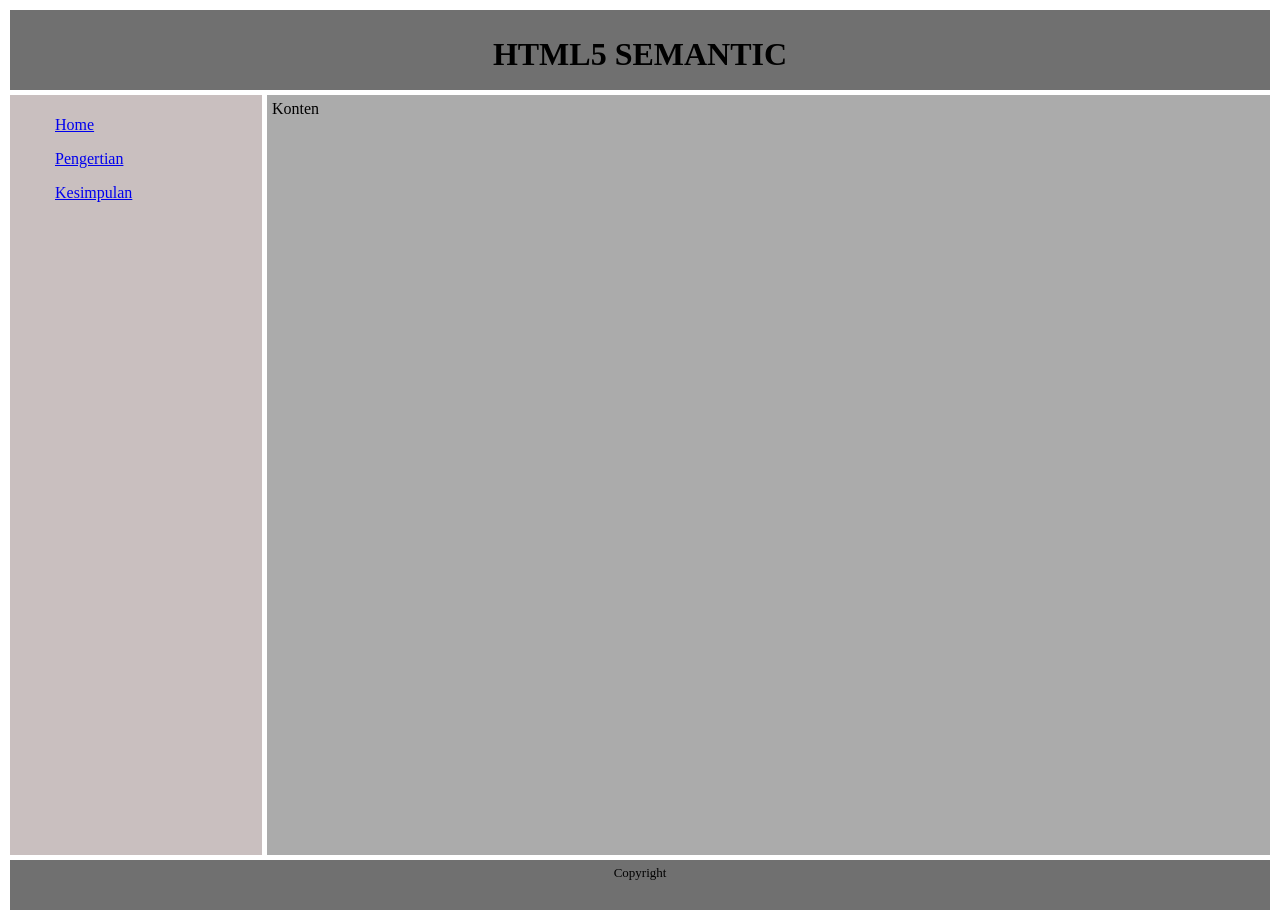
<file: index.html>
<!DOCTYPE html>
<html lang="en">
<head>
    <meta charset="UTF-8">
    <meta name="viewport" content="width=device-width, initial-scale=1.0">
    <title> Modul 4 - Web Dasar</title>
    <link rel="stylesheet" href="style.css">
</head>
<body>
    <header>
        <h1>HTML5 SEMANTIC</h1>
    </header>

    <nav>
        <ul><a href="#home">Home</a></ul>
        <ul><a href="#pengertian">Pengertian</a></ul>
        <ul><a href="#kesimpulan">Kesimpulan</a></ul>
    </nav>

    <section>
        Konten
    </section>
    <footer>
        Copyright
    </footer>
</body>
</html>
</file>
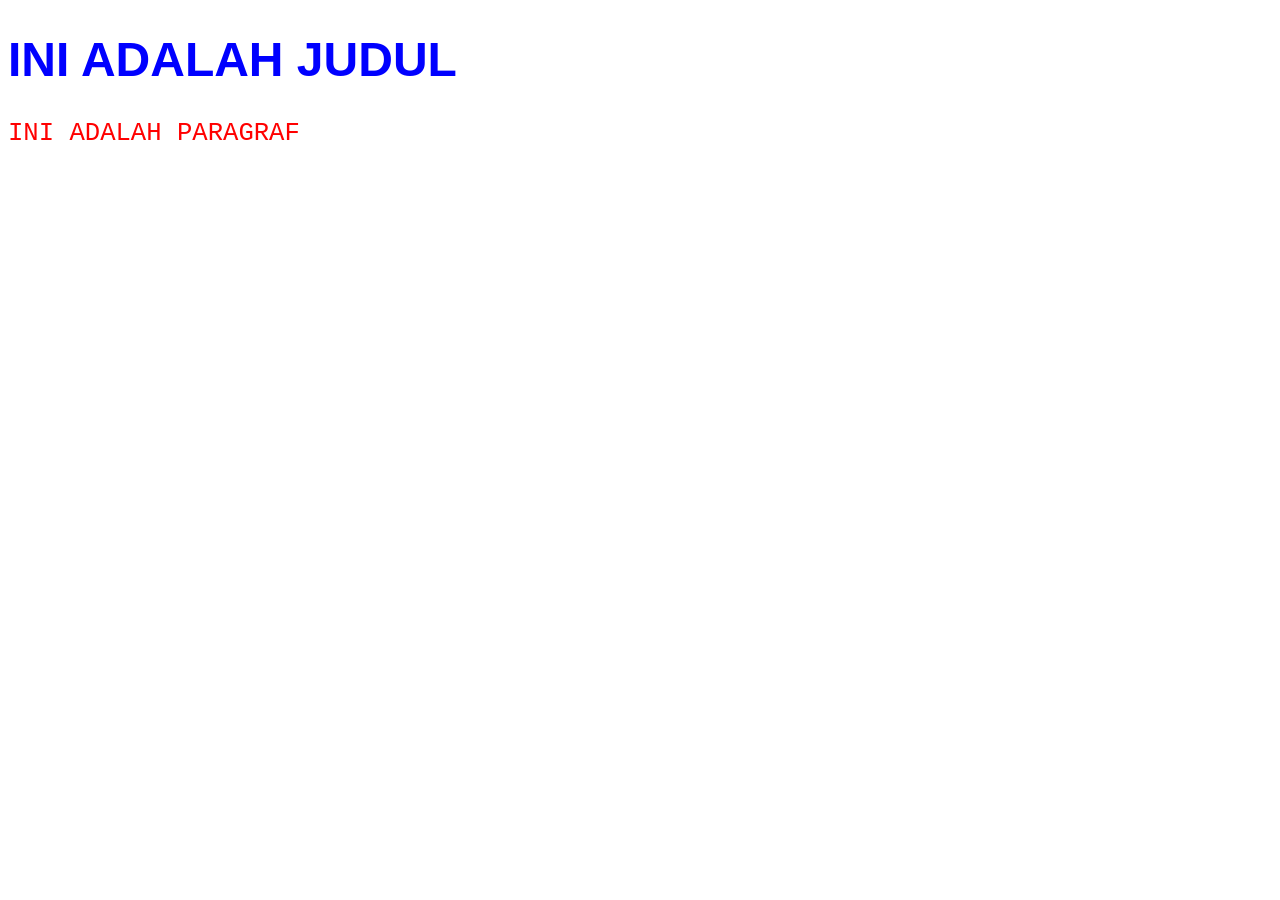
<file: latihan1/index.html>
<!DOCTYPE html>
<html lang="en">
<head>
    <meta charset="UTF-8">
    <meta name="viewport" content="width=device-width, initial-scale=1.0">
    <title>Document</title>
</head>
<style>
    h1 {
        color: blue;
        font-family: Verdana, Geneva, Tahoma, sans-serif;
        font-size: 300%;
    }

    p {
        color: red;
        font-family: 'Courier New', Courier, monospace;
        font-size: 160%;
    }
</style>
<body>
    <h1>INI ADALAH JUDUL</h1>
    <P>INI ADALAH PARAGRAF</P>
</body>
</html>
</file>
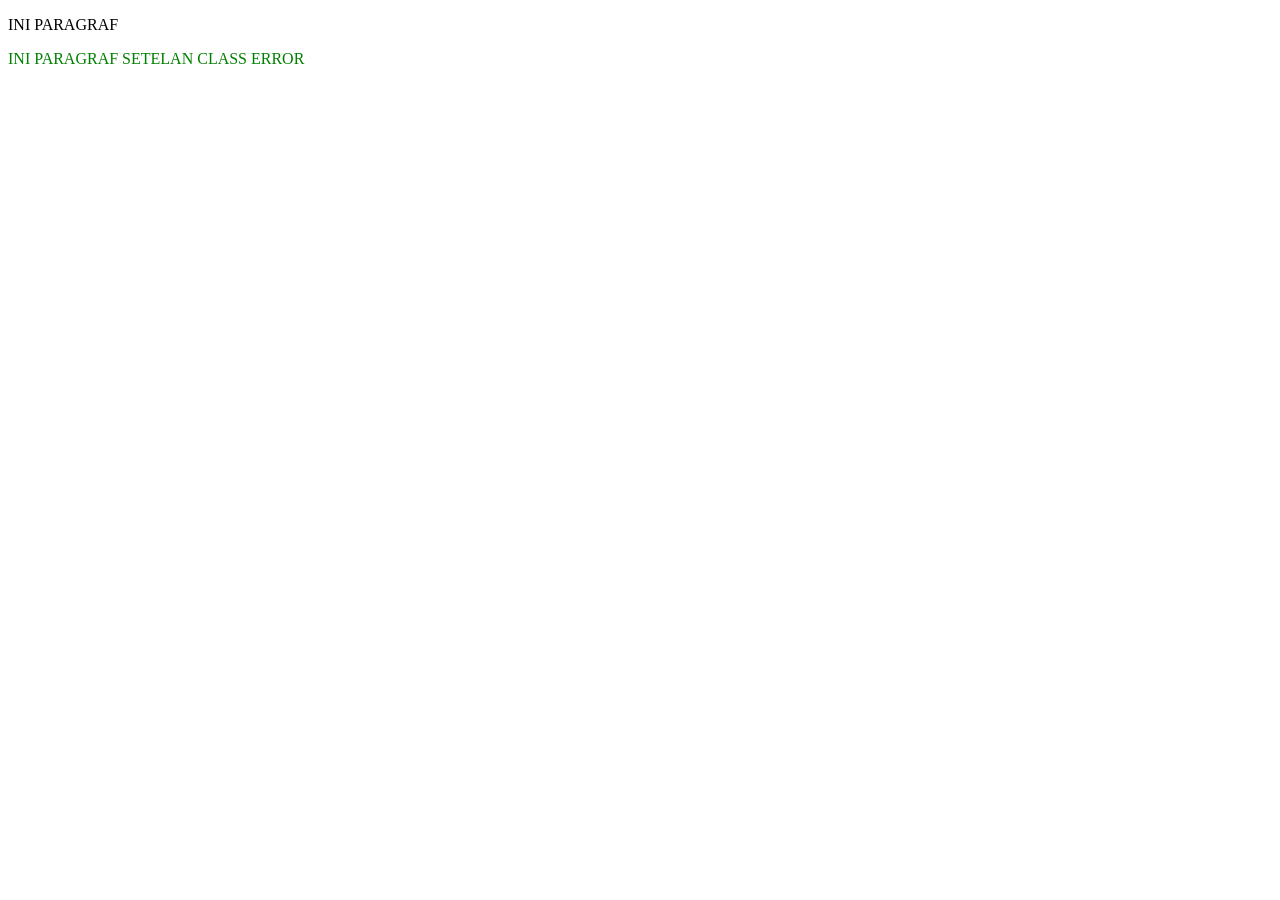
<file: latihan2/index.html>
<!DOCTYPE html>
<html lang="en">
<head>
    <meta charset="UTF-8">
    <meta name="viewport" content="width=device-width, initial-scale=1.0">
    <title>Document</title>
    <style>
        p.error {
            color: green;
        }
    </style>
</head>
<body>
    <p>INI PARAGRAF</p>
    <p class="error">INI PARAGRAF SETELAN CLASS ERROR</p>
</body>
</html>
</file>
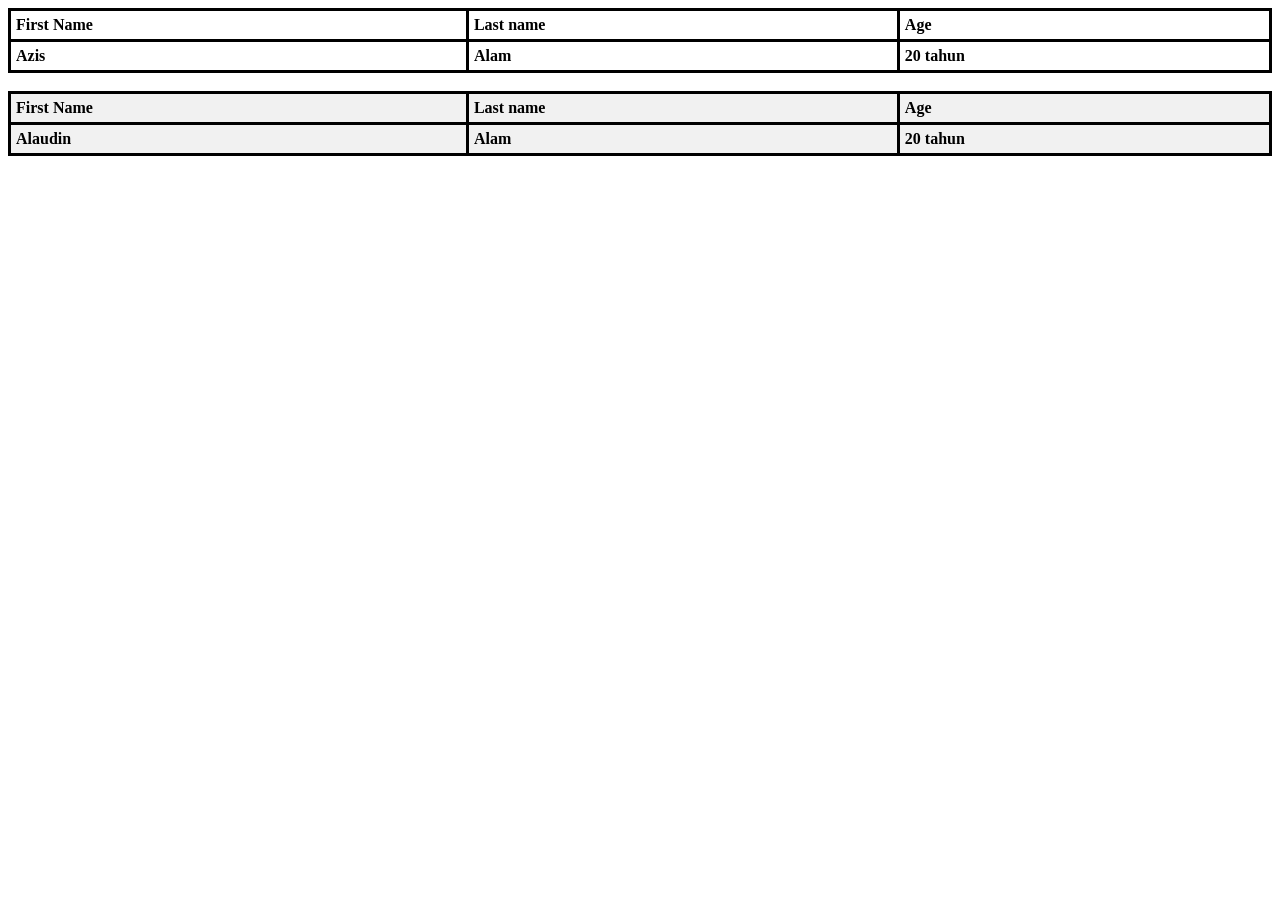
<file: latihan3/index.html>
<!DOCTYPE html>
<html lang="en">
<head>
    <meta charset="UTF-8">
    <meta name="viewport" content="width=device-width, initial-scale=1.0">
    <title>Document</title>
    <style>
        table, th, td {
            border: solid black;
            border-collapse: collapse;
        }

        th, td {
            padding: 5px;
            text-align: left;
        }

        table#t01 {
            width: 100%;
            background-color: #f1f1f1;
        }
    </style>
</head>
<body>
    <table style="width: 100%;">
        <tr>
            <th>First Name</th>
            <th>Last name</th>
            <th>Age</th>
        </tr>
        <tr>
            <th>Azis</th>
            <th>Alam</th>
            <th>20 tahun</th>
        </tr>
    </table>
    <br>

    <table id="t01">
        <tr>
            <th>First Name</th>
            <th>Last name</th>
            <th>Age</th>
        </tr>
        <tr>
            <th>Alaudin</th>
            <th>Alam</th>
            <th>20 tahun</th>
        </tr>
    </table>
</body>
</html>
</file>
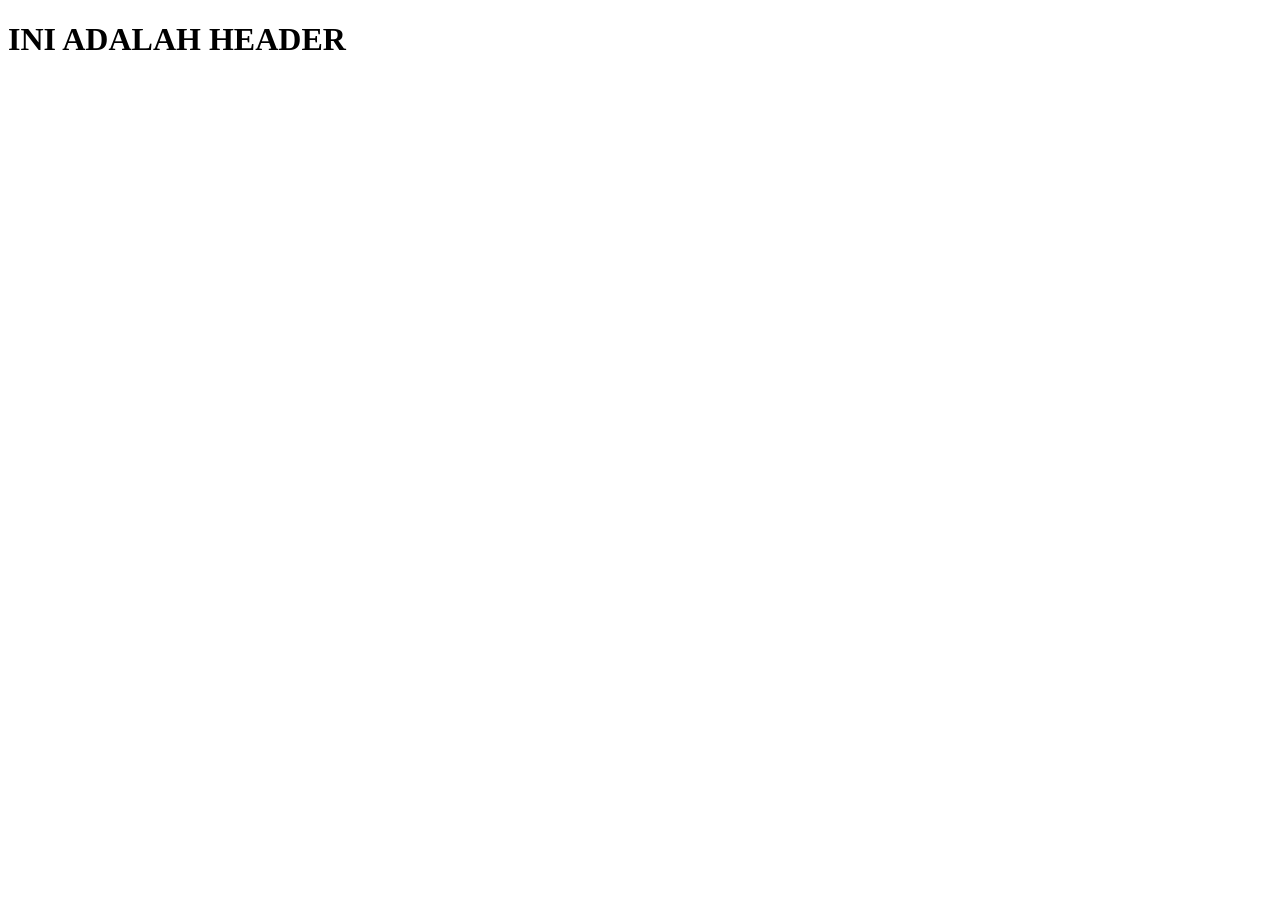
<file: linked-style/index.html>
<!DOCTYPE html>
<html lang="en">
<head>
    <meta charset="UTF-8">
    <meta name="viewport" content="width=device-width, initial-scale=1.0">
    <title>Document</title>
    <link rel="stylesheet" href="style.css">
</head>
<body>
    <h1>INI ADALAH HEADER</h1>
    <p>INI ADALAH PARAGRAF</p>
</body>
</html>
</file>
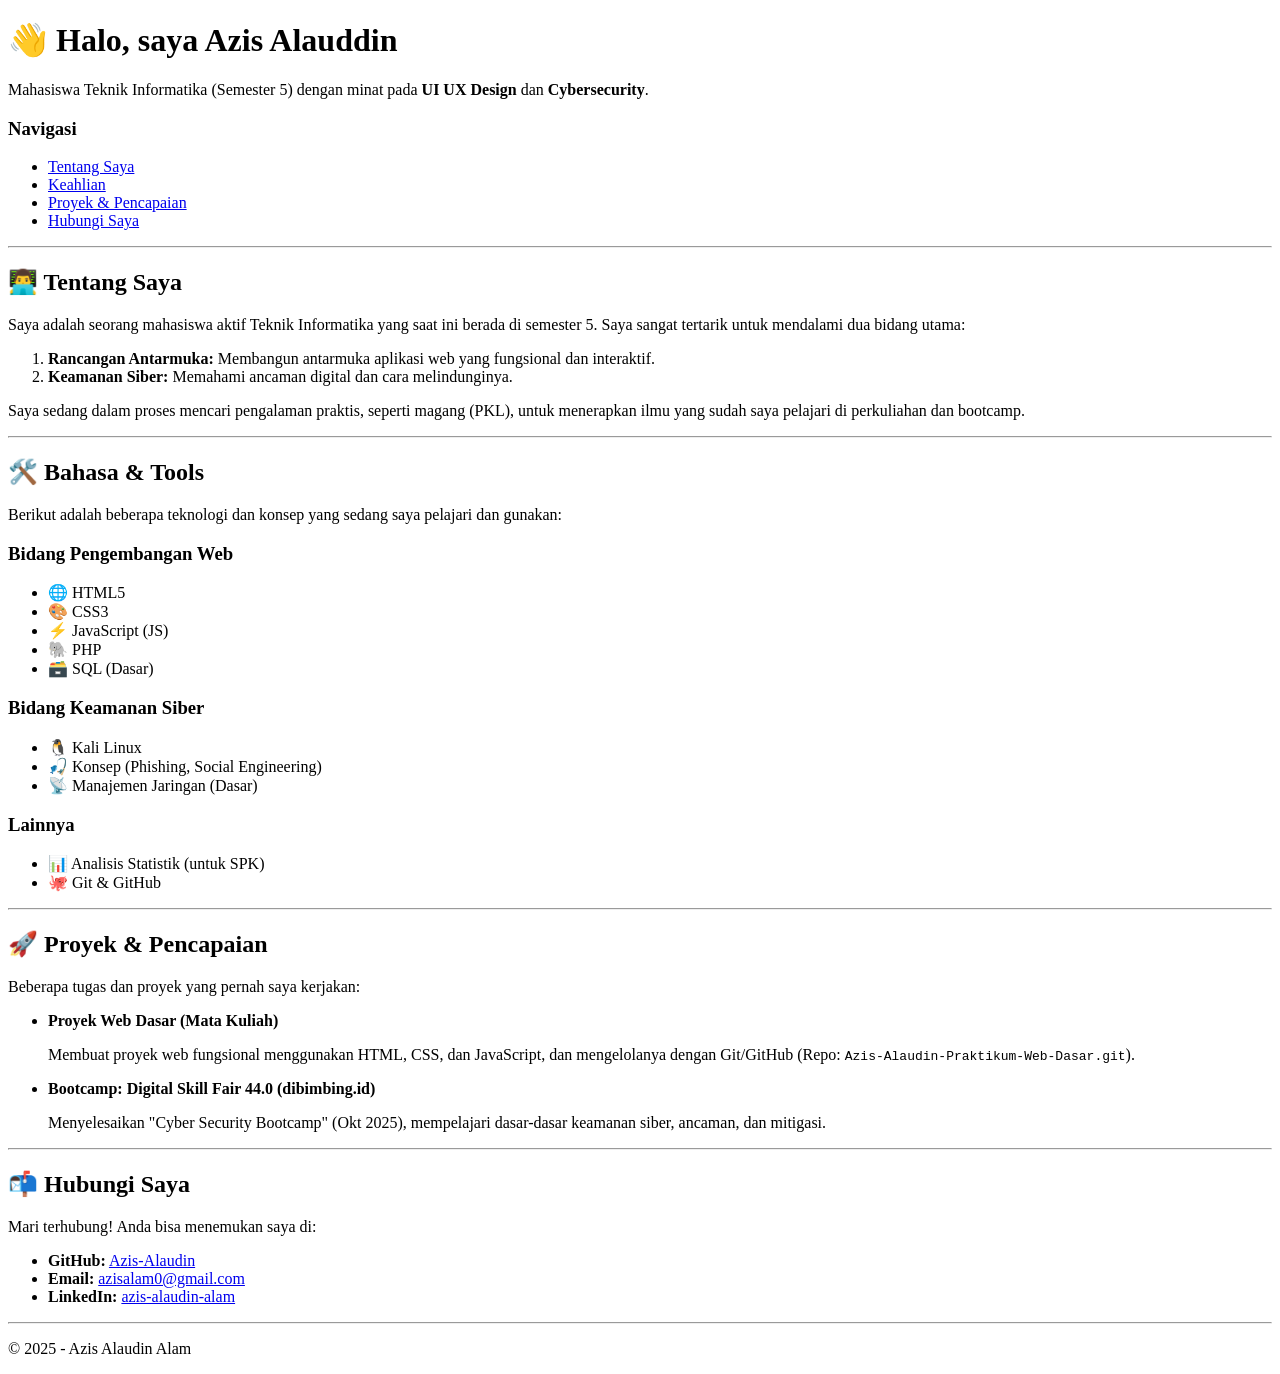
<file: aboutme.html>
<!DOCTYPE html>
<html lang="id">
<head>
    <meta charset="UTF-8">
    <meta name="viewport" content="width=device-width, initial-scale=1.0">
    
    <title>Portofolio | Azis Alaudin Alam</title>
</head>
<body>

    <header>
        <h1>👋 Halo, saya Azis Alauddin</h1>
        <p>
            Mahasiswa Teknik Informatika (Semester 5) dengan minat pada 
            <strong>UI UX Design</strong> dan <strong>Cybersecurity</strong>.
        </p>
    </header>

    <nav>
        <h3>Navigasi</h3>
        <ul>
            <li><a href="#tentang">Tentang Saya</a></li>
            <li><a href="#keahlian">Keahlian</a></li>
            <li><a href="#proyek">Proyek & Pencapaian</a></li>
            <li><a href="#kontak">Hubungi Saya</a></li>
        </ul>
    </nav>

    <hr>

    <main>
        <section id="tentang">
            <h2>👨‍💻 Tentang Saya</h2>
            <p>
                Saya adalah seorang mahasiswa aktif Teknik Informatika yang saat ini berada di semester 5. 
                Saya sangat tertarik untuk mendalami dua bidang utama:
            </p>
            <ol>
                <li><b>Rancangan Antarmuka:</b> Membangun antarmuka aplikasi web yang fungsional dan interaktif.</li>
                <li><b>Keamanan Siber:</b> Memahami ancaman digital dan cara melindunginya.</li>
            </ol>
            <p>
                Saya sedang dalam proses mencari pengalaman praktis, seperti magang (PKL), 
                untuk menerapkan ilmu yang sudah saya pelajari di perkuliahan dan bootcamp.
            </p>
        </section>

        <hr>

        <section id="keahlian">
            <h2>🛠️ Bahasa & Tools</h2>
            <p>Berikut adalah beberapa teknologi dan konsep yang sedang saya pelajari dan gunakan:</p>
            
            <h3>Bidang Pengembangan Web</h3>
            <ul>
                <li>🌐 HTML5</li>
                <li>🎨 CSS3</li>
                <li>⚡ JavaScript (JS)</li>
                <li>🐘 PHP</li>
                <li>🗃️ SQL (Dasar)</li>
            </ul>

            <h3>Bidang Keamanan Siber</h3>
            <ul>
                <li>🐧 Kali Linux</li>
                <li>🎣 Konsep (Phishing, Social Engineering)</li>
                <li>📡 Manajemen Jaringan (Dasar)</li>
            </ul>
            
            <h3>Lainnya</h3>
            <ul>
                <li>📊 Analisis Statistik (untuk SPK)</li>
                <li>🐙 Git & GitHub</li>
            </ul>
        </section>

        <hr>

        <section id="proyek">
            <h2>🚀 Proyek & Pencapaian</h2>
            <p>Beberapa tugas dan proyek yang pernah saya kerjakan:</p>
            
            <ul>
                <li>
                    <strong>Proyek Web Dasar (Mata Kuliah)</strong>
                    <p>Membuat proyek web fungsional menggunakan HTML, CSS, dan JavaScript, dan mengelolanya dengan Git/GitHub (Repo: <code>Azis-Alaudin-Praktikum-Web-Dasar.git</code>).</p>
                </li>
                <li>
                    <strong>Bootcamp: Digital Skill Fair 44.0 (dibimbing.id)</strong>
                    <p>Menyelesaikan "Cyber Security Bootcamp" (Okt 2025), mempelajari dasar-dasar keamanan siber, ancaman, dan mitigasi.</p>
                </li>
            </ul>
        </section>

        <hr>

        <section id="kontak">
            <h2>📬 Hubungi Saya</h2>
            <p>Mari terhubung! Anda bisa menemukan saya di:</p>
            
            <ul>
                <li>
                    <strong>GitHub:</strong> 
                    <a href="https://github.com/aziisuu-exe" target="_blank">
                        Azis-Alaudin
                    </a>
                </li>
                <li>
                    <strong>Email:</strong> 
                    <a href="mailto:azisalam0@gmail.com">
                        azisalam0@gmail.com
                    </a>
                </li>
                <li>
                    <strong>LinkedIn:</strong> 
                    <a href="www.linkedin.com/in/azis-alaudin-alam-77b3ab326" target="_blank">
                        azis-alaudin-alam
                    </a>
                </li>
            </ul>
        </section>
    </main>

    <hr>

    <footer>
        <p>&copy; 2025 - Azis Alaudin Alam</p>
    </footer>

</body>
</html>
</file>
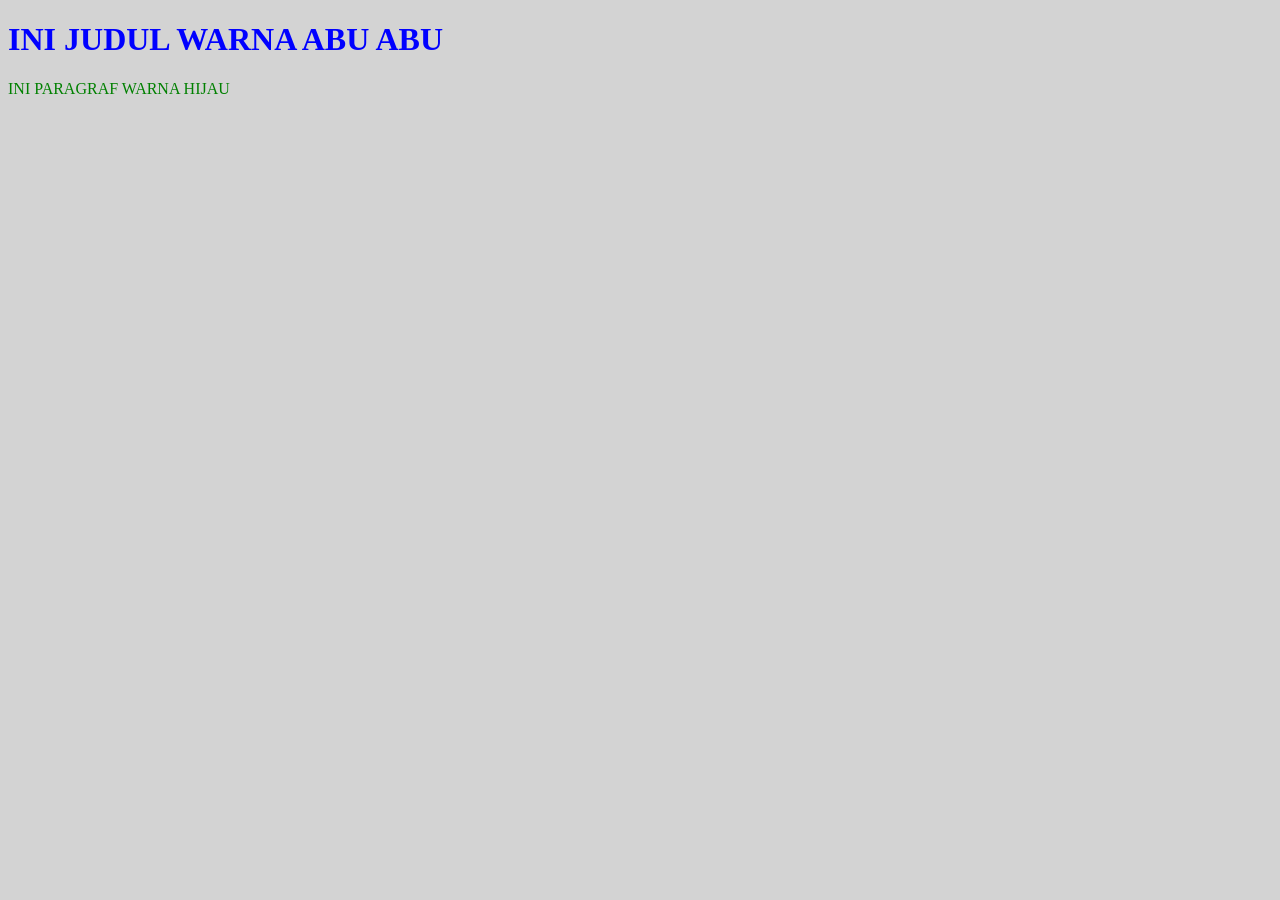
<file: embeddedstyle.html>
<!DOCTYPE html>
<html lang="en">
<head>
    <meta charset="UTF-8">
    <meta name="viewport" content="width=device-width, initial-scale=1.0">
    <title>Document</title>
</head>
<style>
    body {background-color: lightgrey;}
    h1 {color: blue;}
    p {color: green;}
</style>
<body>
    <h1>INI JUDUL WARNA ABU ABU</h1>
    <p>INI PARAGRAF WARNA HIJAU</p>
</body>
</html>
</file>
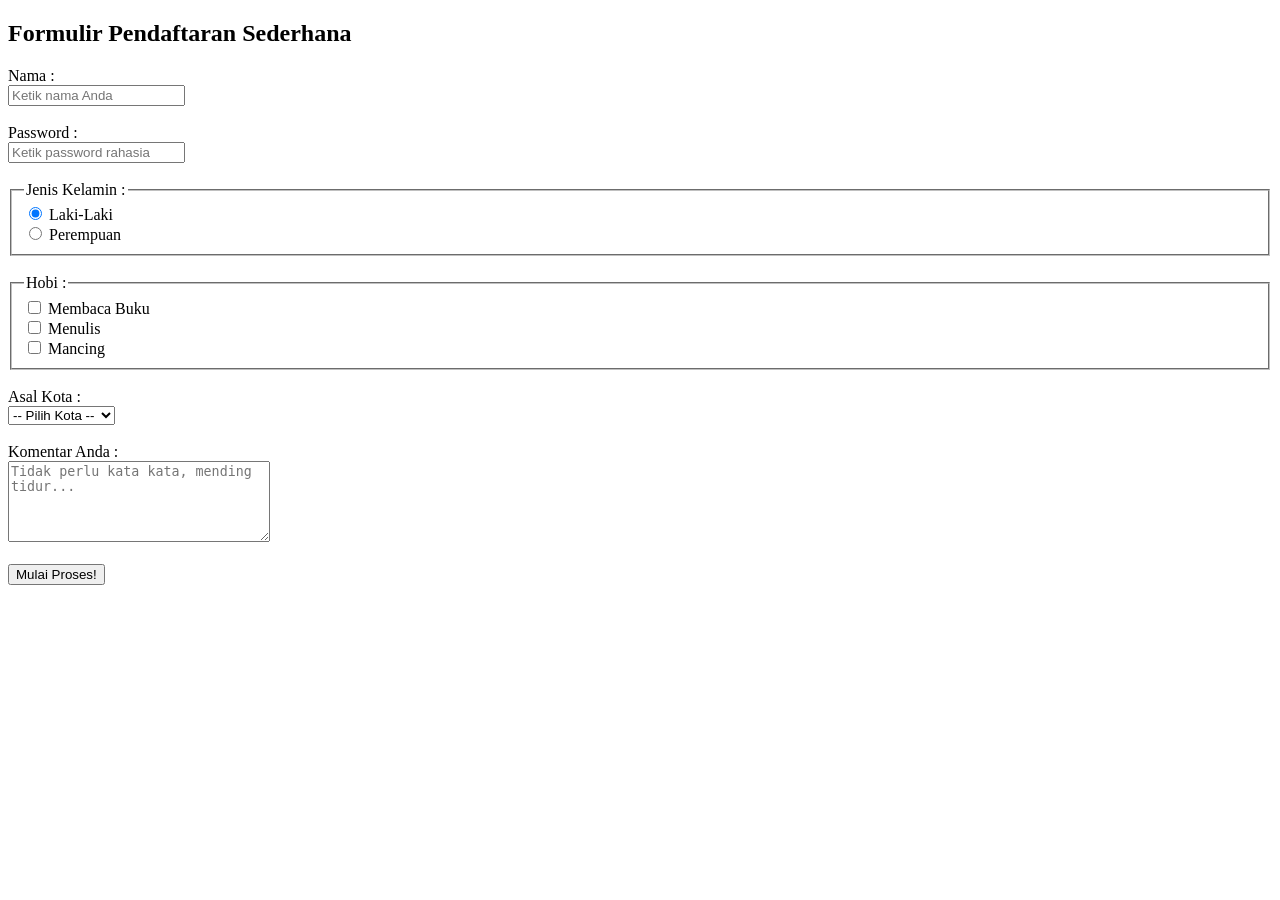
<file: formulir.html>
<!DOCTYPE html>
<html lang="id">

<head>
    <meta charset="UTF-8">
    <meta name="viewport" content="width=device-width, initial-scale=1.0">
    <title>Belajar Membuat Form</title>
</head>

<body>

    <h2>Formulir Pendaftaran Sederhana</h2>

    <form action="formulir.html" method="get">
        
        <div>
            <label for="nama">Nama :</label><br>
            <input type="text" id="nama" name="nama" placeholder="Ketik nama Anda">
        </div>
        <br>
        <div>
            <label for="password">Password :</label><br>
            <input type="password" id="password" name="password" placeholder="Ketik password rahasia">
        </div>
        <br>

        <fieldset>
            <legend>Jenis Kelamin :</legend>
            <div>
                <input type="radio" id="laki-laki" name="jenis-kelamin" value="Laki-Laki" checked>
                <label for="laki-laki">Laki-Laki</label>
            </div>
            <div>
                <input type="radio" id="perempuan" name="jenis-kelamin" value="Perempuan">
                <label for="perempuan">Perempuan</label>
            </div>
        </fieldset>
        <br>

        <fieldset>
            <legend>Hobi :</legend>
            <div>
                <input type="checkbox" id="hobi-baca" name="hobi[]" value="membaca">
                <label for="hobi-baca">Membaca Buku</label>
            </div>
            <div>
                <input type="checkbox" id="hobi-menulis" name="hobi[]" value="menulis">
                <label for="hobi-menulis">Menulis</label>
            </div>
            <div>
                <input type="checkbox" id="hobi-mancing" name="hobi[]" value="mancing">
                <label for="hobi-mancing">Mancing</label>
            </div>
        </fieldset>
        <br>

        <div>
            <label for="asal-kota">Asal Kota :</label><br>
            <select id="asal-kota" name="asal-kota">
                <option value="" selected disabled>-- Pilih Kota --</option>
                <option value="Kota-Jakarta">Kota Jakarta</option>
                <option value="Kota-Bandung">Kota Bandung</option>
                <option value="Kota-Madiun">Kota Madiun</option>
            </select>
        </div>
        <br>

        <div>
            <label for="komentar">Komentar Anda :</label><br>
            <textarea id="komentar" name="Komentar" rows="5" cols="30"
                placeholder="Tidak perlu kata kata, mending tidur..."></textarea>
        </div>
        <br>

        <div>
            <input type="submit" value="Mulai Proses!">
        </div>

    </form>

</body>

</html>
</file>
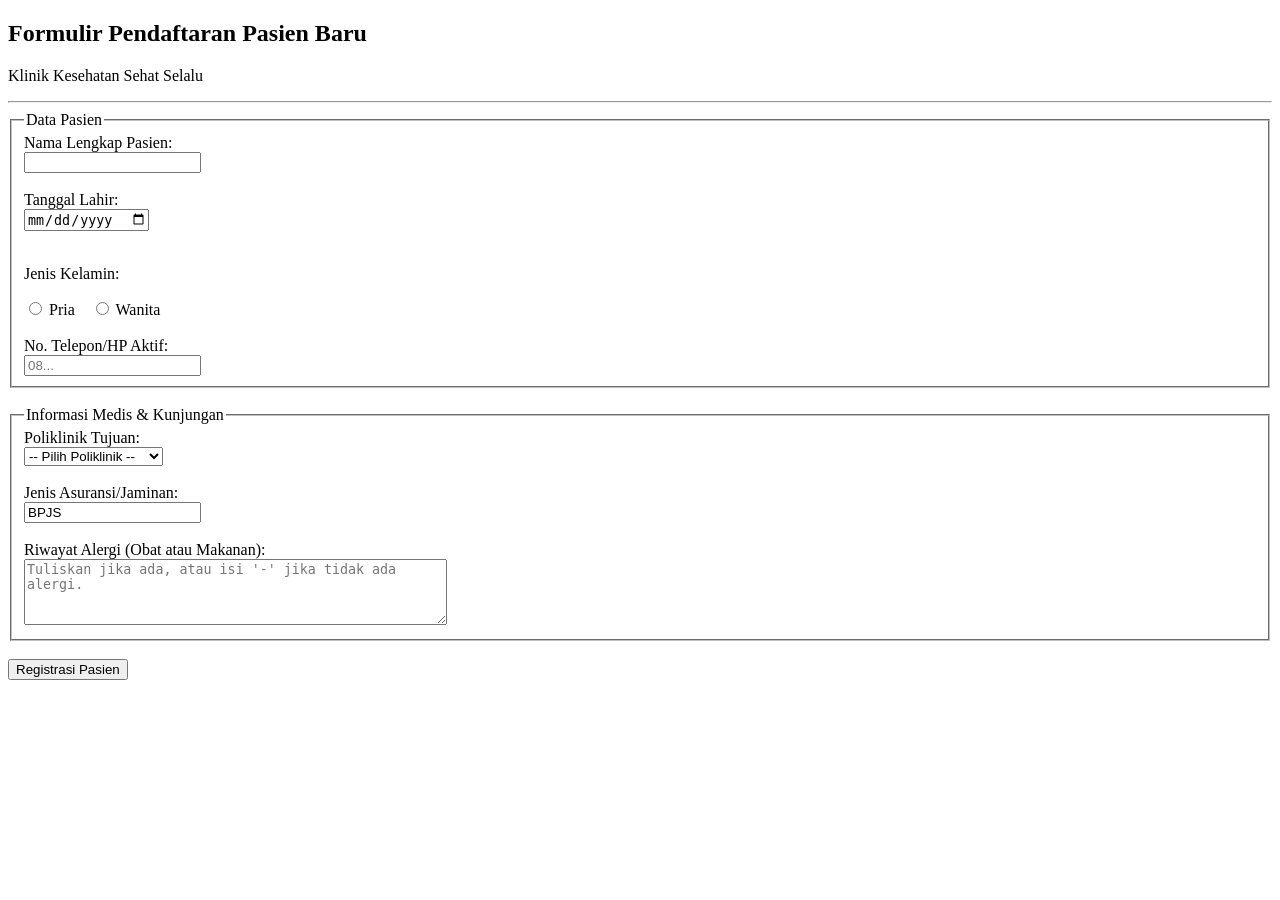
<file: formulir_klinik_kesehatan.html>
<!DOCTYPE html>
<html lang="id">
<head>
    <meta charset="UTF-8">
    <meta name="viewport" content="width=device-width, initial-scale=1.0">
    <title>Formulir Pendaftaran Pasien Baru</title>
</head>
<body>
    
    <h2>Formulir Pendaftaran Pasien Baru</h2>
    <p>Klinik Kesehatan Sehat Selalu</p>
    
    <hr>
    
    <form action="proses_daftar_pasien.php" method="post">
        
        <fieldset>
            <legend>Data Pasien</legend>

            <div>
                <label for="nama-pasien">Nama Lengkap Pasien:</label><br>
                <input type="text" id="nama-pasien" name="nama_pasien" required>
            </div>
            <br>
            <div>
                <label for="tgl-lahir">Tanggal Lahir:</label><br>
                <input type="date" id="tgl-lahir" name="tgl_lahir" required>
            </div>
            <br>
            <div>
                <p>Jenis Kelamin:</p>
                <input type="radio" id="jk-pria" name="jenis_kelamin" value="pria" required>
                <label for="jk-pria">Pria</label>
                &nbsp;&nbsp; <input type="radio" id="jk-wanita" name="jenis_kelamin" value="wanita">
                <label for="jk-wanita">Wanita</label>
            </div>
            <br>
            <div>
                <label for="telepon">No. Telepon/HP Aktif:</label><br>
                <input type="tel" id="telepon" name="telepon" placeholder="08...">
            </div>
        </fieldset>
        <br>

        <fieldset>
            <legend>Informasi Medis & Kunjungan</legend>

            <div>
                <label for="poli-tujuan">Poliklinik Tujuan:</label><br>
                <select id="poli-tujuan" name="poli_tujuan" required>
                    <option value="" selected disabled>-- Pilih Poliklinik --</option>
                    <option value="umum">Poli Umum</option>
                    <option value="gigi">Poli Gigi</option>
                    <option value="anak">Poli Anak</option>
                    <option value="tht">Poli THT</option>
                    <option value="kulit">Poli Kulit & Kelamin</option>
                </select>
            </div>
            <br>
            <div>
                <label for="asuransi">Jenis Asuransi/Jaminan:</label><br>
                <input type="text" id="asuransi" name="asuransi" value="BPJS" placeholder="BPJS / Nama Asuransi / Umum">
            </div>
            <br>
            <div>
                <label for="riwayat-alergi">Riwayat Alergi (Obat atau Makanan):</label><br>
                <textarea id="riwayat-alergi" name="riwayat_alergi" rows="4" cols="50" placeholder="Tuliskan jika ada, atau isi '-' jika tidak ada alergi."></textarea>
            </div>
        </fieldset>
        <br>

        <div>
            <input type="submit" value="Registrasi Pasien">
        </div>
    </form>
    
</body>
</html>
</file>
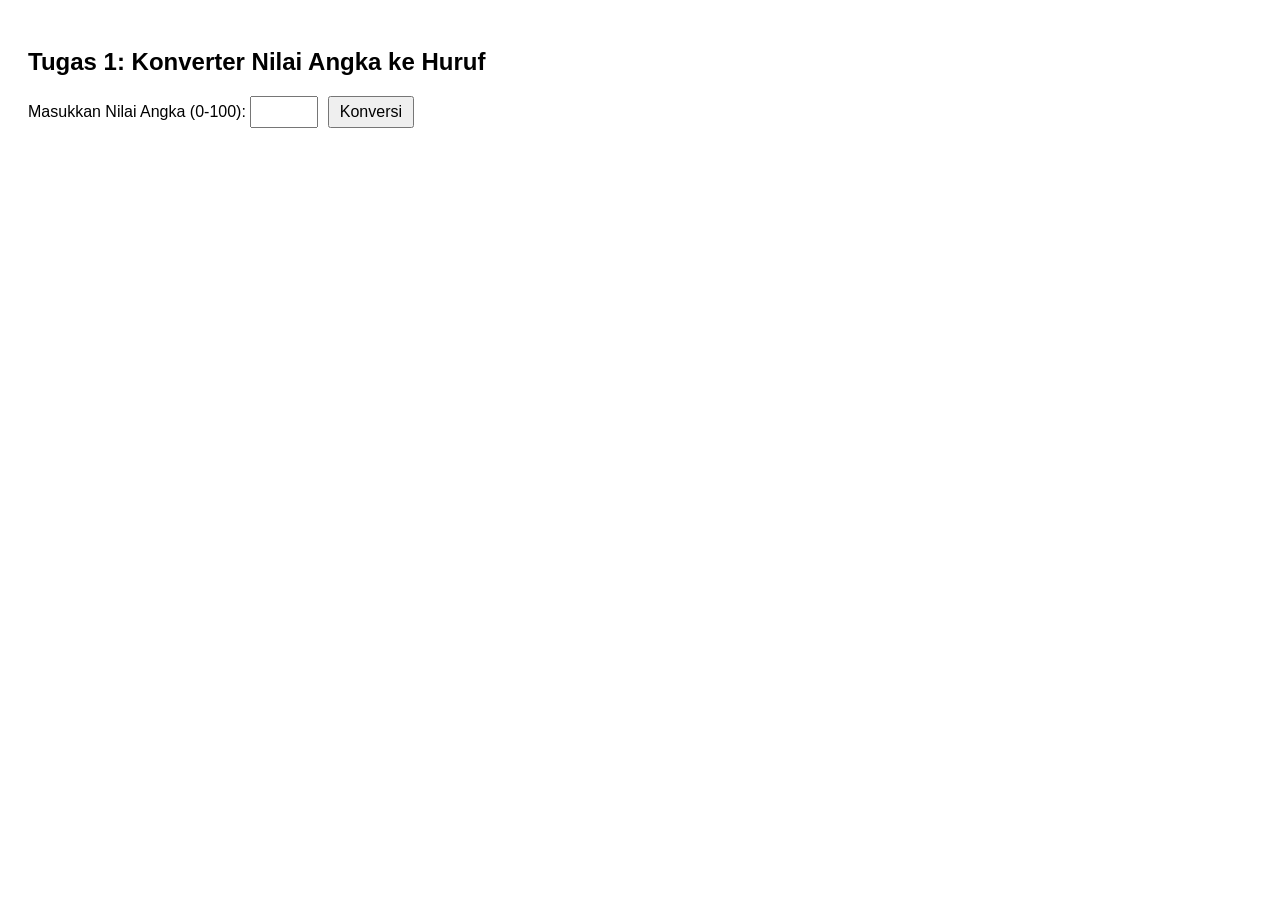
<file: tugas1.html>
<!DOCTYPE html>
<html lang="id">
<head>
    <meta charset="UTF-8">
    <meta name="viewport" content="width=device-width, initial-scale=1.0">
    <title>Tugas 1: Konverter Nilai</title>
    <style>
        body { font-family: sans-serif; padding: 20px; }
        input { font-size: 1em; padding: 5px; }
        button { font-size: 1em; padding: 5px 10px; margin-left: 5px; }
        #hasilHuruf { font-size: 1.5em; font-weight: bold; margin-top: 15px; }
    </style>
</head>
<body>

    <h2>Tugas 1: Konverter Nilai Angka ke Huruf</h2>
    
    <label for="nilaiAngka">Masukkan Nilai Angka (0-100):</label>
    <input type="number" id="nilaiAngka" min="0" max="100">
    
    <button onclick="konversiNilai()">Konversi</button>
    
    <p id="hasilHuruf"></p>

    <script>
        function konversiNilai() {
            let angka = parseInt(document.getElementById("nilaiAngka").value);

            let huruf;
            if (angka >= 0 && angka <= 40) {
                huruf = "E";
            } else if (angka >= 41 && angka <= 55) {
                huruf = "D";
            } else if (angka >= 56 && angka <= 60) {
                huruf = "C";
            } else if (angka >= 61 && angka <= 65) {
                huruf = "BC";
            } else if (angka >= 66 && angka <= 70) {
                huruf = "B";
            } else if (angka >= 71 && angka <= 80) {
                huruf = "AB";
            } else if (angka >= 81 && angka <= 100) {
                huruf = "A";
            } else {
                huruf = "Nilai tidak valid";
            }
            document.getElementById("hasilHuruf").innerText = "Nilai Huruf: " + huruf;
        }
    </script>

</body>
</html>
</file>
<file: style.css>
nav {
    background: #c9bfbf;
    grid-area: nav;
}

header {
    background: #707070;
    grid-area: header;
    text-align: center;
}

section {
    background: #ababab;
    grid-area: section;
}

footer {
    background: #707070;
    grid-area: footer;
    font-size: small;
    text-align: center;
}

body {
    display: grid;
    grid-template-areas: 
    "header header header"
    "nav section section"
    "footer footer footer";
    grid-template-rows: 80px 1fr 50px;
    grid-template-columns: 20% 1fr 18%;
    grid-gap: 5px;
    height: 100vh;
    margin: 10px;
}

header, nav, section, footer {
    padding: 5px;
}
</file>
<file: linked-style/style.css>
p {
    background: #ffd9d9;
    border-bottom: 4px solid red;
    padding-top: 15px;
    margin: -10px;
    display: none;
    width: auto;
    height: 35px;
    text-align: center;
    vertical-align: center;
}

#msg {
    color: #00f;
    font-weight: bold;
    font-size: 32px;
}

#error {
    color: #ff1111;
    font-weight: bold;
    font-size: 12px;
}
</file>
